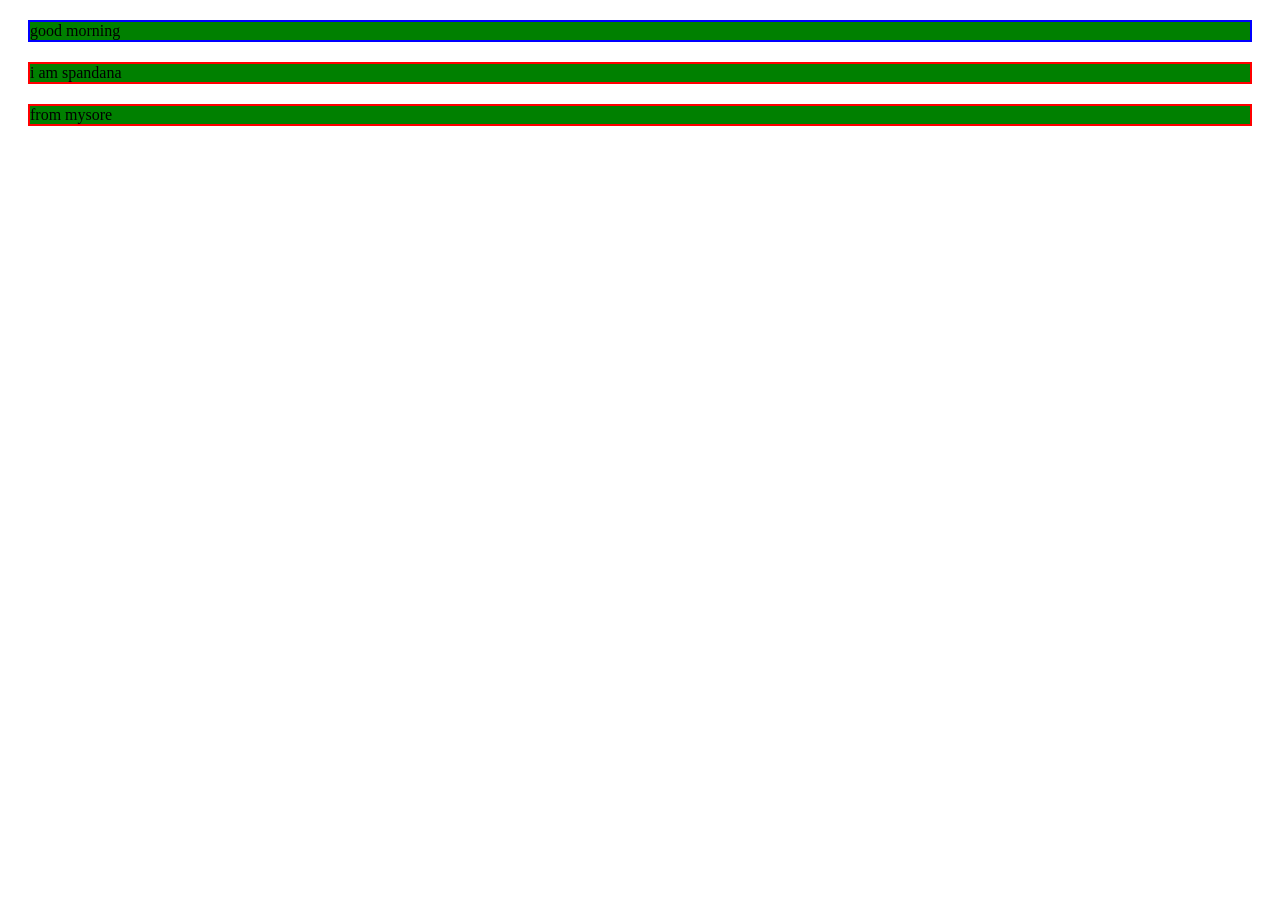
<file: 01-CSS/index.html>
<!DOCTYPE html>
<html lang="en">

<head>
    <meta charset="UTF-8">
    <meta name="viewport" content="width=device-width, initial-scale=1.0">
    <title>inline and internal</title>
    <style>
        div {
            border: 2px solid red;
            margin: 20px;
        }
    </style>
    <link rel="stylesheet" href="style/style.css">
</head>

<body>
    <div style="border:2px solid blue;">good morning</div>
    <div>i am spandana</div>
    <div>from mysore</div>
</body>

</html>
</file>
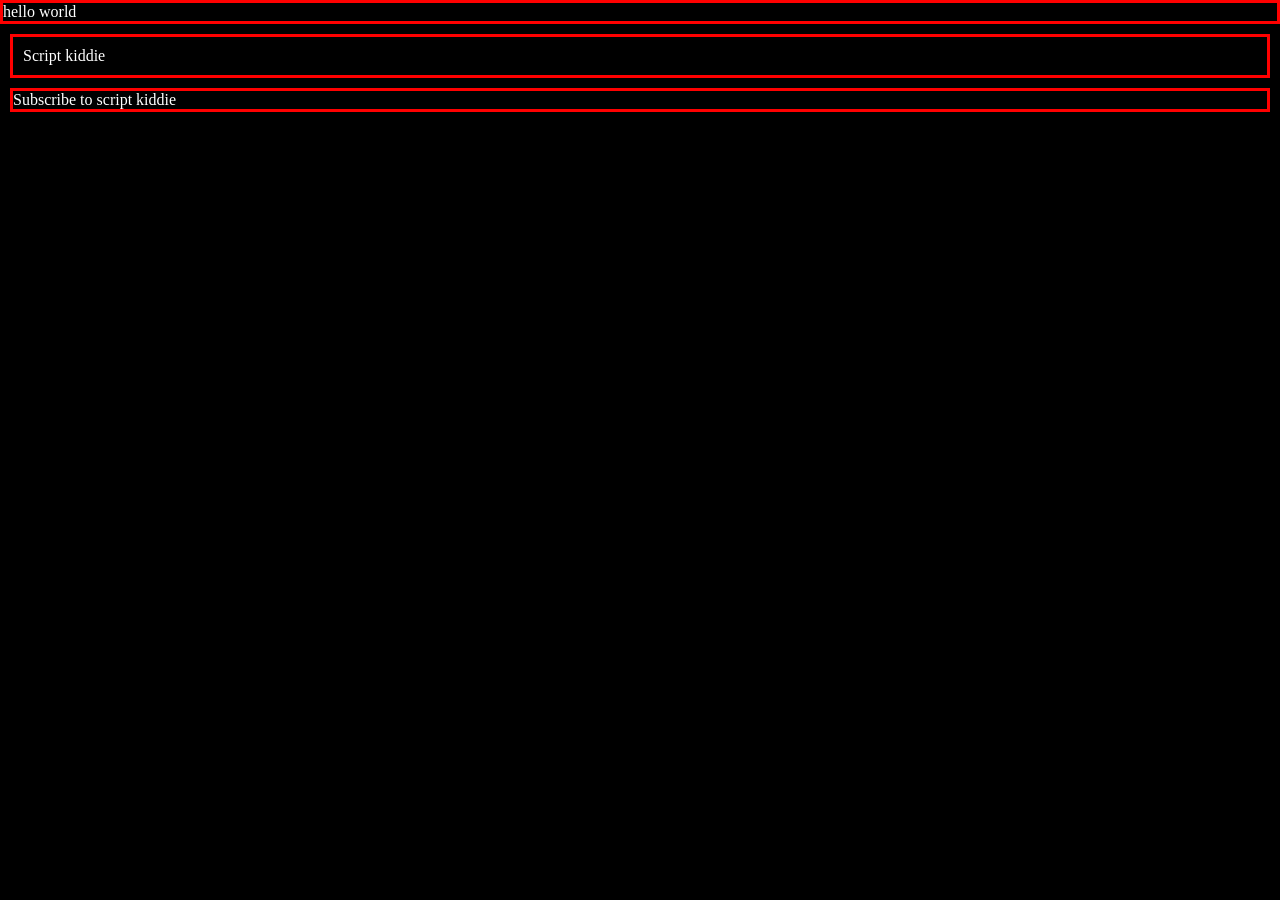
<file: 01-CSS/second.html>
<!DOCTYPE html>
<html lang="en">

<head>
    <meta charset="UTF-8">
    <meta name="viewport" content="width=device-width, initial-scale=1.0">
    <title>Document</title>
    <link rel="stylesheet" href="style/selector.css">
</head>

<body>
    <div>
        hello world
    </div>
    <div id="myId" class="myClass">
        Script kiddie
    </div>
    <div class="myClass">
        Subscribe to script kiddie
    </div>
</body>

</html>
</file>
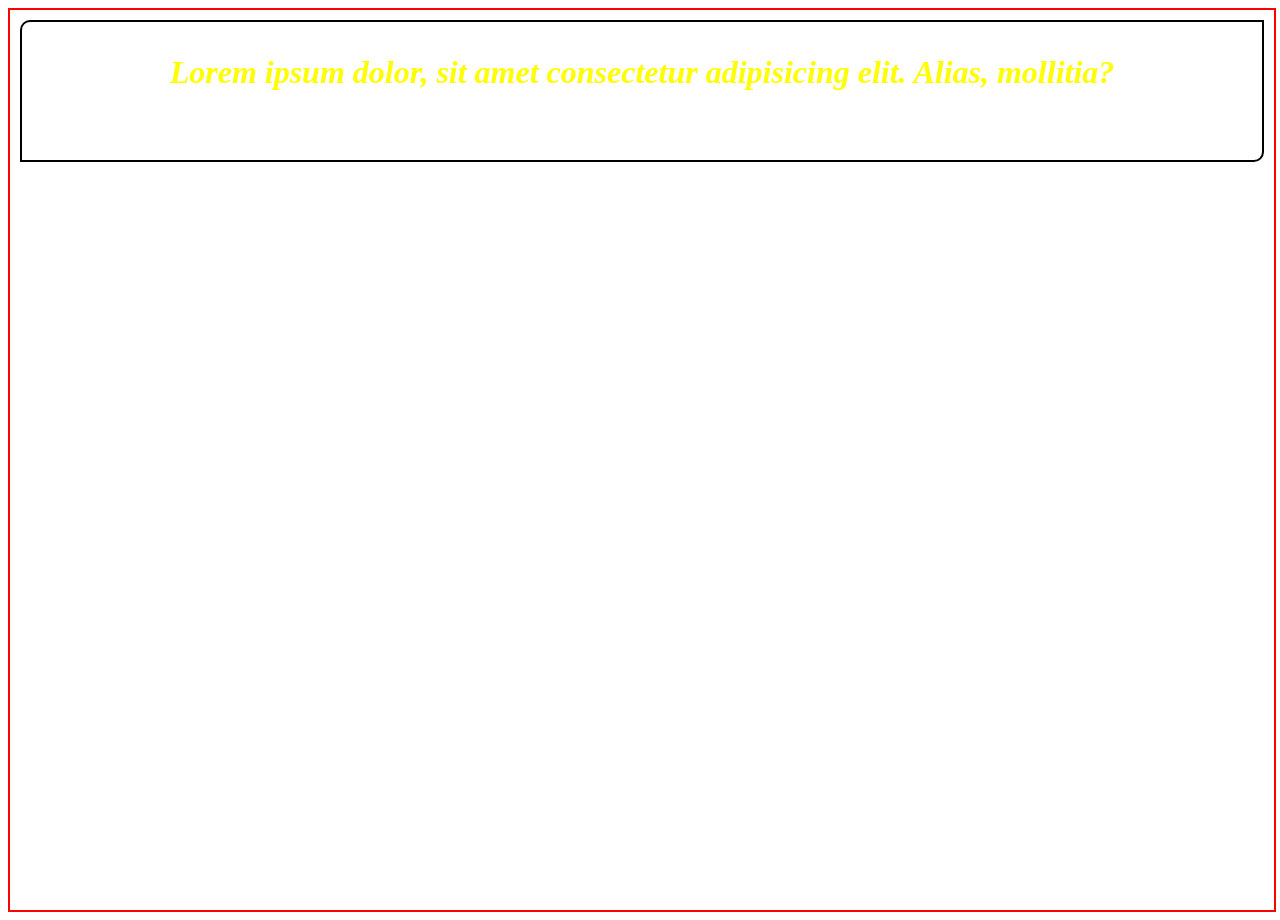
<file: 02-CSS/first.html>
<!DOCTYPE html>
<html lang="en">

<head>
    <meta charset="UTF-8">
    <meta name="viewport" content="width=device-width, initial-scale=1.0">
    <title>Document</title>
    <link rel="stylesheet" href="style/first.css">
</head>

<body>
    <div class="box">
        <div class="child">
            <p>Lorem ipsum dolor, sit amet consectetur adipisicing elit. Alias, mollitia?</p>
            <a href="https://floristry-by-spandana.base44.app"> my website </a>
        </div>
    </div>

</body>

</html>
</file>
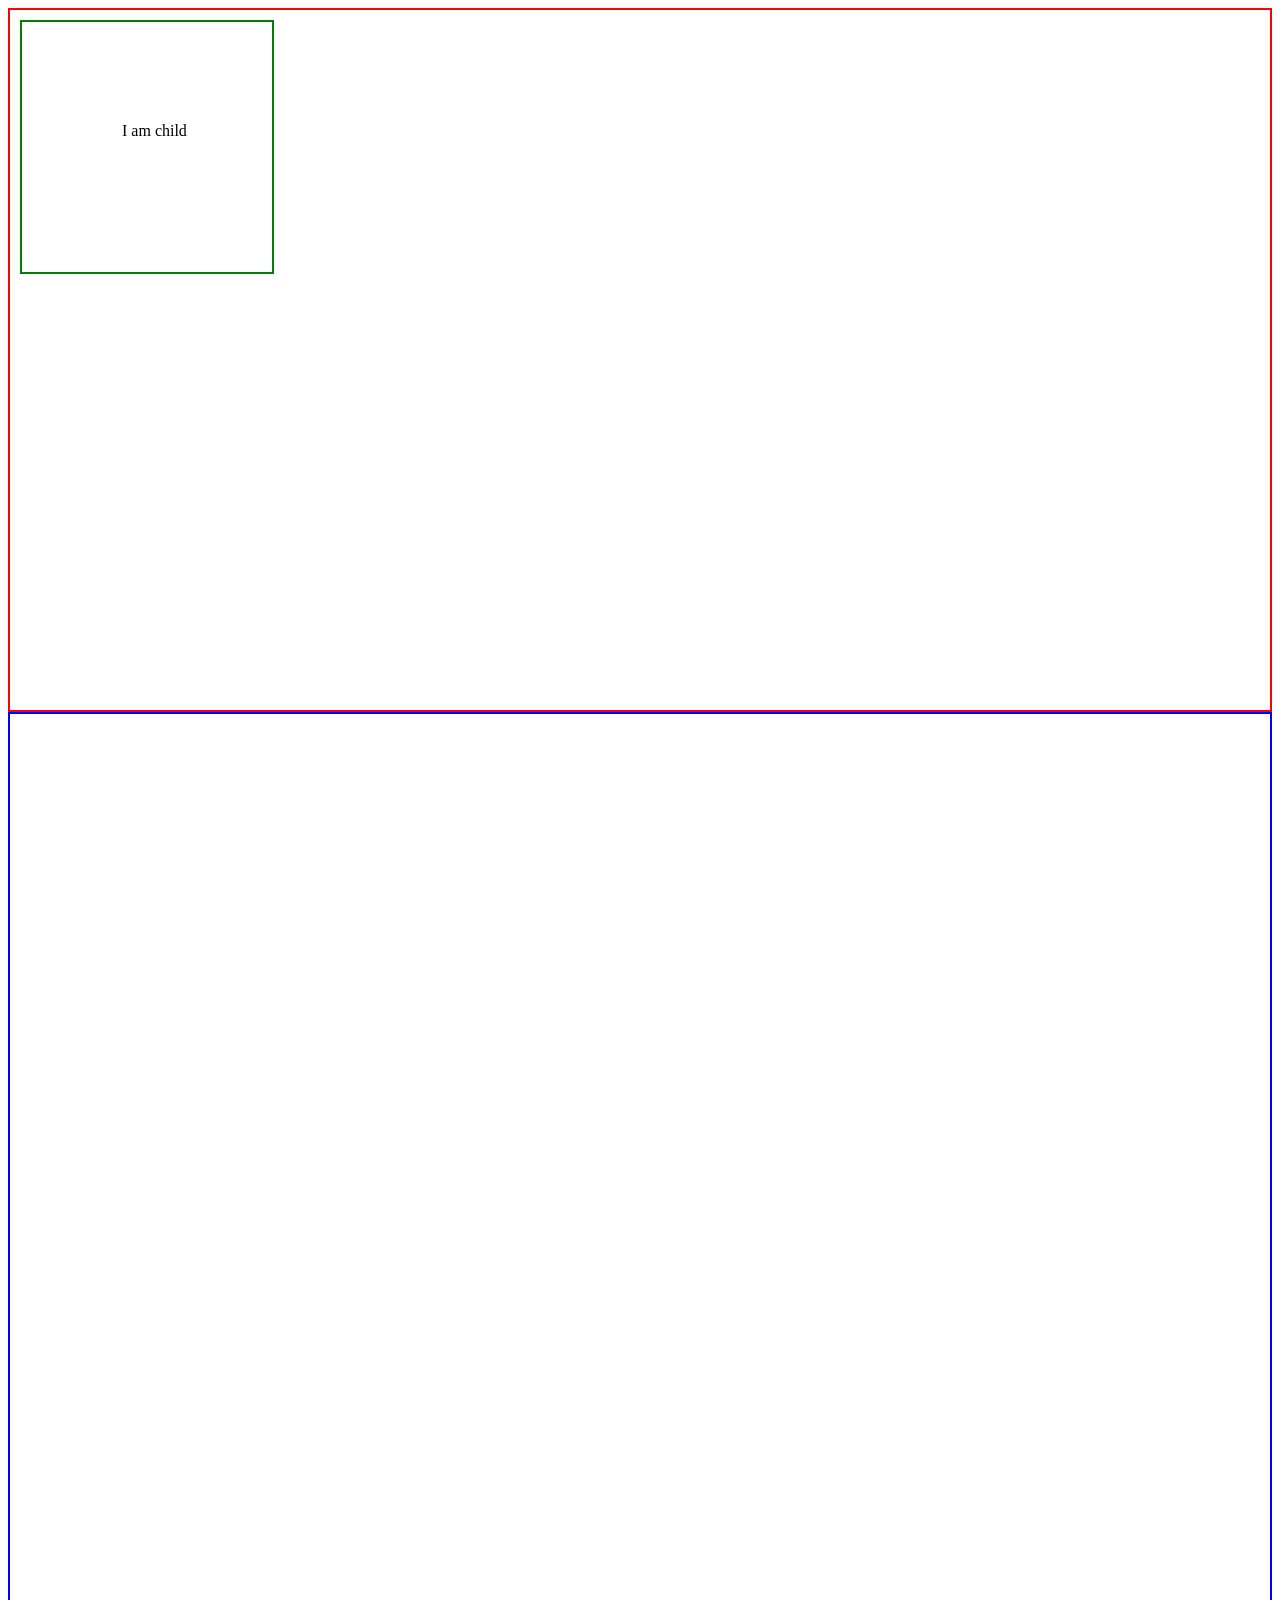
<file: 02-CSS/second.html>
<!DOCTYPE html>
<html lang="en">

<head>
    <meta charset="UTF-8">
    <meta name="viewport" content="width=device-width, initial-scale=1.0">
    <title>Document</title>
    <link rel="stylesheet" href="style/second.css">
</head>

<body>
    <div class="box">
        <div class="child">
            I am child
        </div>
    </div>

    <div class="second"></div>
</body>

</html>
</file>
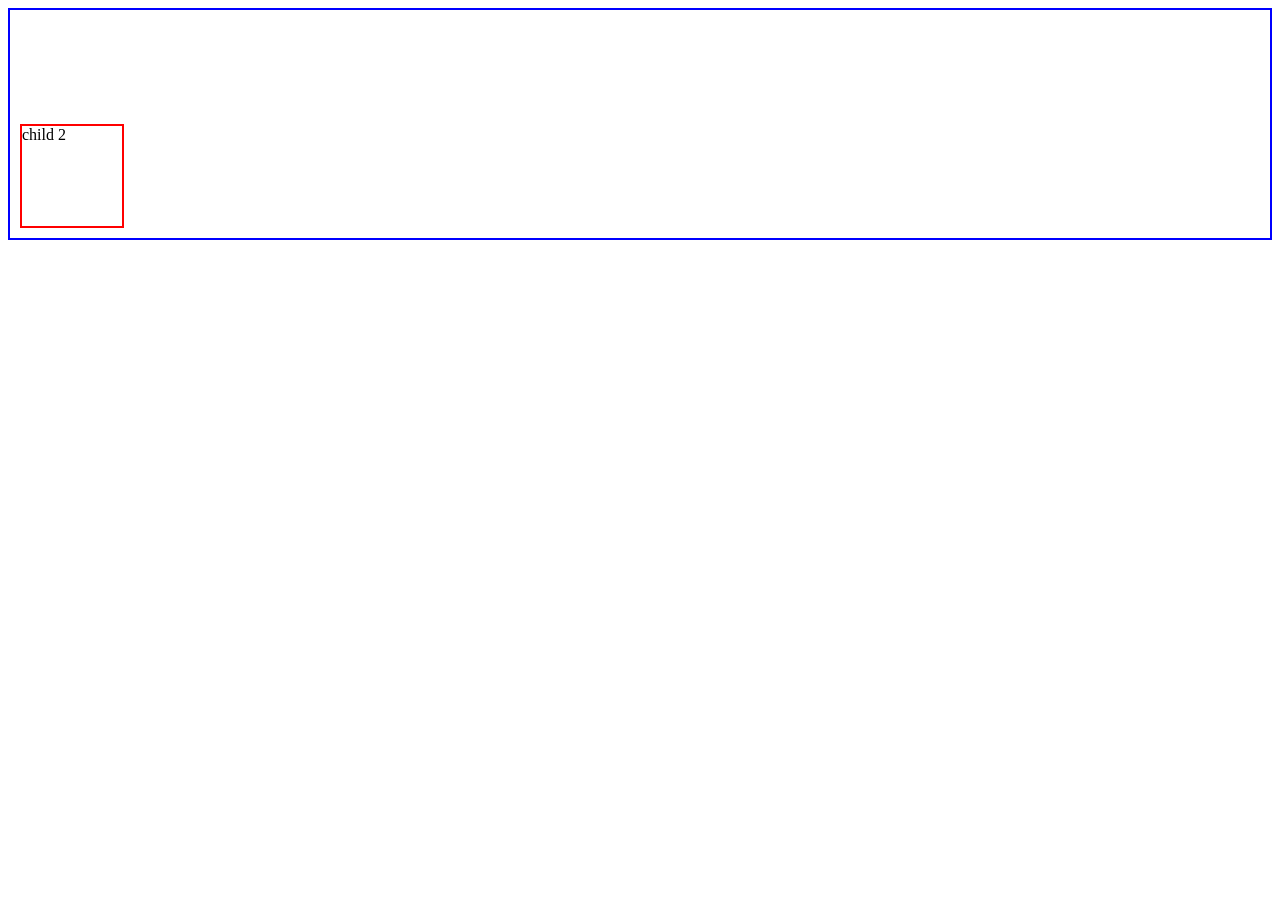
<file: 03-CSS/first.html>
<!DOCTYPE html>
<html lang="en">

<head>
    <meta charset="UTF-8">
    <meta name="viewport" content="width=device-width, initial-scale=1.0">
    <title>Document</title>
    <link rel="stylesheet" href="style/first.css">
</head>

<body>
    <div class="parent">
        <div class="child" id="firstchild">child 1</div>
        <div class="child">child 2</div>
    </div>
</body>

</html>
</file>
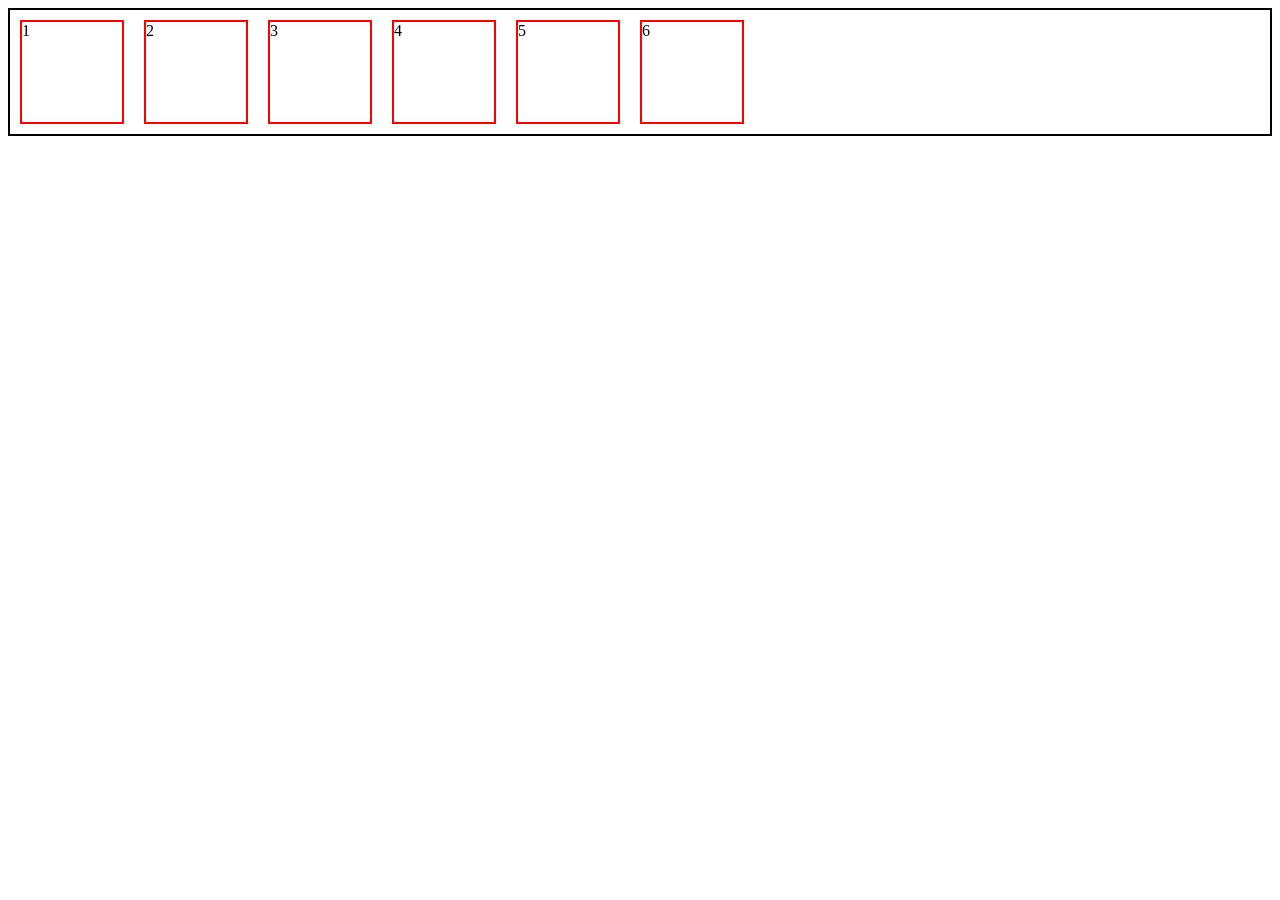
<file: 03-CSS/flex.html>
<!DOCTYPE html>
<html lang="en">

<head>
    <meta charset="UTF-8">
    <meta name="viewport" content="width=device-width, initial-scale=1.0">
    <title>Document</title>
</head>
<link rel="stylesheet" href="style/flex.css">

<body>
    <div class="parent">
        <div class="child">1</div>
        <div class="child">2</div>
        <div class="child">3</div>
        <div class="child">4</div>
        <div class="child">5</div>
        <div class="child">6</div>
    </div>
</body>

</html>
</file>
<file: 01-CSS/style/style.css>
div {
    background-color: green;
}
</file>
<file: 01-CSS/style/selector.css>
* {
    margin: 0px;
    background-color: black;
    color: white;
}

div {
    border:
        3px solid red;
}

.myClass {
    margin: 10px;
}

#myId {
    padding: 10px;
}
</file>
<file: 02-CSS/style/first.css>
.child {
    border: 2px solid black;
    margin: 10px;
    border-radius: 10px 0px 10px 0px;
    color: yellow;
    text-align: center;
}

.box {
    width: 100%;
    height: 900px;
    border: 2px solid red;
    background: url(https://wallpaperaccess.com/full/53929.jpg) no-repeat;
}

p {
    /* font-family: 'Franklin Gothic Medium', 'Arial Narrow', Arial, sans-serif; */
    font-weight: bolder;
    font-size: xx-large;
    font-style: italic;
}

a {
    color: white;
    text-decoration: none;
    font-weight: bolder;
    font-size: xx-large;
    font-style: italic;
}
</file>
<file: 02-CSS/style/second.css>
.box {
    height: 700px;
    border: 2px solid red;
}

.child {
    width: 100px;
    height: 100px;
    border: 2px solid green;
    margin: 10px 0px 0px 10px;
    padding: 100px 50px 50px 100px;
}

.second {
    height: 900px;
    border: 2px solid blue;
}
</file>
<file: 03-CSS/style/first.css>
.parent {
    border: 2px solid blue;
    padding: 10px;
}

.child {
    border: 2px solid red;
    width: 100px;
    height: 100px;
}

#firstchild {
    background-color: orange;
    visibility: hidden;
}
</file>
<file: 03-CSS/style/flex.css>
.parent {
    border: 2px solid black;
    display: flex;
    flex-wrap: wrap;

}

.child {
    border: 2px solid red;
    width: 100px;
    height: 100px;
    margin: 10px;
}
</file>
